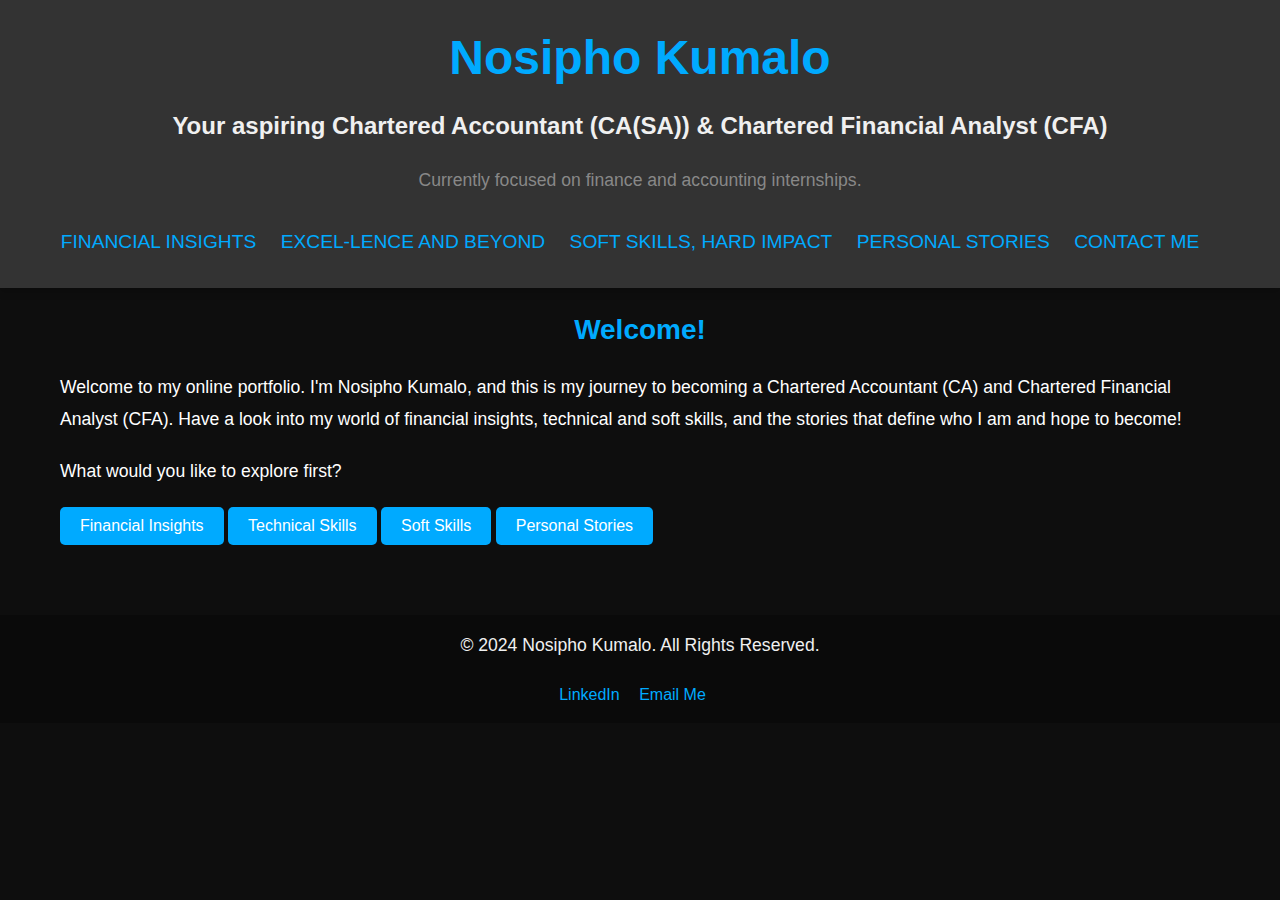
<file: index.html>
<!DOCTYPE html>
<html lang="en">
<head>
    <meta charset="UTF-8">
    <meta name="viewport" content="width=device-width, initial-scale=1.0">
    <title>Nosipho Kumalo</title>
    <link rel="stylesheet" href="styles.css">
</head>
<body>
    <header>
        <div class="header-content">
            <h1>Nosipho Kumalo</h1>
            <h2>Your aspiring Chartered Accountant (CA(SA)) & Chartered Financial Analyst (CFA)</h2>
            <p>Currently focused on finance and accounting internships.</p>
        </div>
        <nav>
            <ul>
                <li><a href="pages/industry-insights.html">Financial Insights</a></li>
                <li><a href="pages/technical-skills.html">Excel-lence and Beyond</a></li>
                <li><a href="pages/soft-skills.html">Soft Skills, Hard Impact</a></li>
                <li><a href="pages/personal-stories.html">Personal Stories</a></li>
                <li><a href="mailto:kumalonosipho1@gmail.com">Contact Me</a></li>
            </ul>
        </nav>
    </header>

    <main>
        <section id="intro">
            <h2>Welcome!</h2>
            <p>Welcome to my online portfolio. I'm Nosipho Kumalo, and this is my journey to becoming a Chartered Accountant (CA) and Chartered Financial Analyst (CFA). Have a look into my world of financial insights, technical and soft skills, and the stories that define who I am and hope to become!</p>

            <div class="question-box">
                <p>What would you like to explore first?</p>
                <button onclick="window.location.href='pages/industry-insights.html'">Financial Insights</button>
                <button onclick="window.location.href='pages/technical-skills.html'">Technical Skills</button>
                <button onclick="window.location.href='pages/soft-skills.html'">Soft Skills</button>
                <button onclick="window.location.href='pages/personal-stories.html'">Personal Stories</button>
            </div>
        </section>
    </main>

    <footer>
        <p>&copy; 2024 Nosipho Kumalo. All Rights Reserved.</p>
        <div class="social-links">
            <a href="https://www.linkedin.com/in/nosiphokumalo" target="_blank">LinkedIn</a>
            <a href="mailto:kumalonosipho1@gmail.com">Email Me</a>
        </div>
    </footer>

    <script src="script.js"></script>
</body>
</html>
</file>
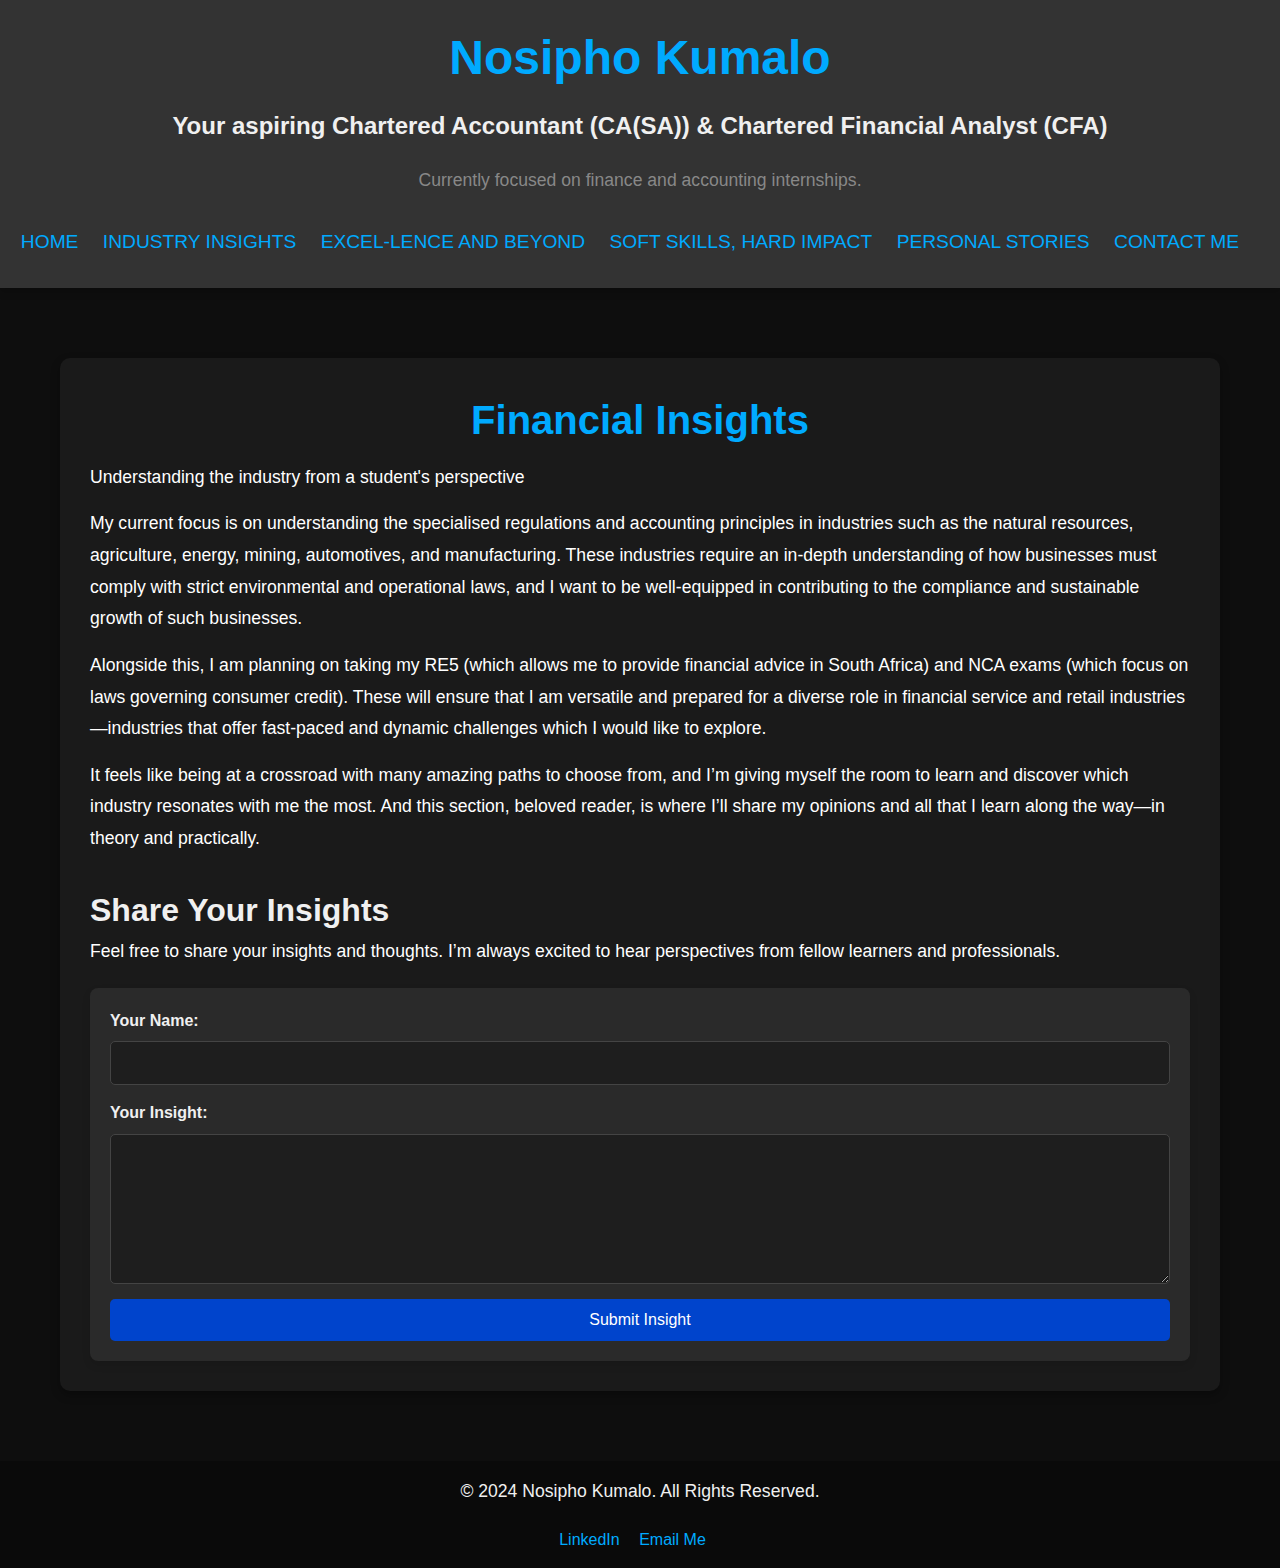
<file: industry-insights.html>
<!DOCTYPE html>
<html lang="en">
<head>
    <meta charset="UTF-8">
    <meta name="viewport" content="width=device-width, initial-scale=1.0">
    <title>Industry Insights - Nosipho Kumalo</title>
    <link rel="stylesheet" href="../styles.css">
</head>
<body>
    <header>
        <div class="header-content">
            <h1>Nosipho Kumalo</h1>
            <h2>Your aspiring Chartered Accountant (CA(SA)) & Chartered Financial Analyst (CFA)</h2>
            <p>Currently focused on finance and accounting internships.</p>
        </div>
        <nav>
            <ul>
                <li><a href="../index.html">Home</a></li>
                <li><a href="industry-insights.html">Industry Insights</a></li>
                <li><a href="technical-skills.html">Excel-lence and Beyond</a></li>
                <li><a href="soft-skills.html">Soft Skills, Hard Impact</a></li>
                <li><a href="personal-stories.html">Personal Stories</a></li>
                <li><a href="mailto:kumalonosipho1@gmail.com">Contact Me</a></li>
            </ul>
        </nav>
    </header>

    <main>
        <section id="industry-insights">
            <h2>Financial Insights</h2>
            <p>Understanding the industry from a student's perspective</p>

            <p>My current focus is on understanding the specialised regulations and accounting principles in industries such as the natural resources, agriculture, energy, mining, automotives, and manufacturing. These industries require an in-depth understanding of how businesses must comply with strict environmental and operational laws, and I want to be well-equipped in contributing to the compliance and sustainable growth of such businesses.</p>

            <p>Alongside this, I am planning on taking my RE5 (which allows me to provide financial advice in South Africa) and NCA exams (which focus on laws governing consumer credit). These will ensure that I am versatile and prepared for a diverse role in financial service and retail industries—industries that offer fast-paced and dynamic challenges which I would like to explore.</p>

            <p>It feels like being at a crossroad with many amazing paths to choose from, and I’m giving myself the room to learn and discover which industry resonates with me the most. And this section, beloved reader, is where I’ll share my opinions and all that I learn along the way—in theory and practically.</p>

            <h3>Share Your Insights</h3>
            <p>Feel free to share your insights and thoughts. I’m always excited to hear perspectives from fellow learners and professionals.</p>
            <form action="submit-insights.php" method="POST" class="insight-form">
                <label for="user-name">Your Name:</label>
                <input type="text" id="user-name" name="user-name" required>

                <label for="user-insight">Your Insight:</label>
                <textarea id="user-insight" name="user-insight" required></textarea>

                <button type="submit" class="submit-button">Submit Insight</button>
            </form>
        </section>
    </main>

    <footer>
        <p>&copy; 2024 Nosipho Kumalo. All Rights Reserved.</p>
        <div class="social-links">
            <a href="https://www.linkedin.com/in/yourprofile" target="_blank">LinkedIn</a>
            <a href="mailto:kumalonosipho1@gmail.com">Email Me</a>
        </div>
    </footer>

    <script src="../script.js"></script>
</body>
</html>
</file>
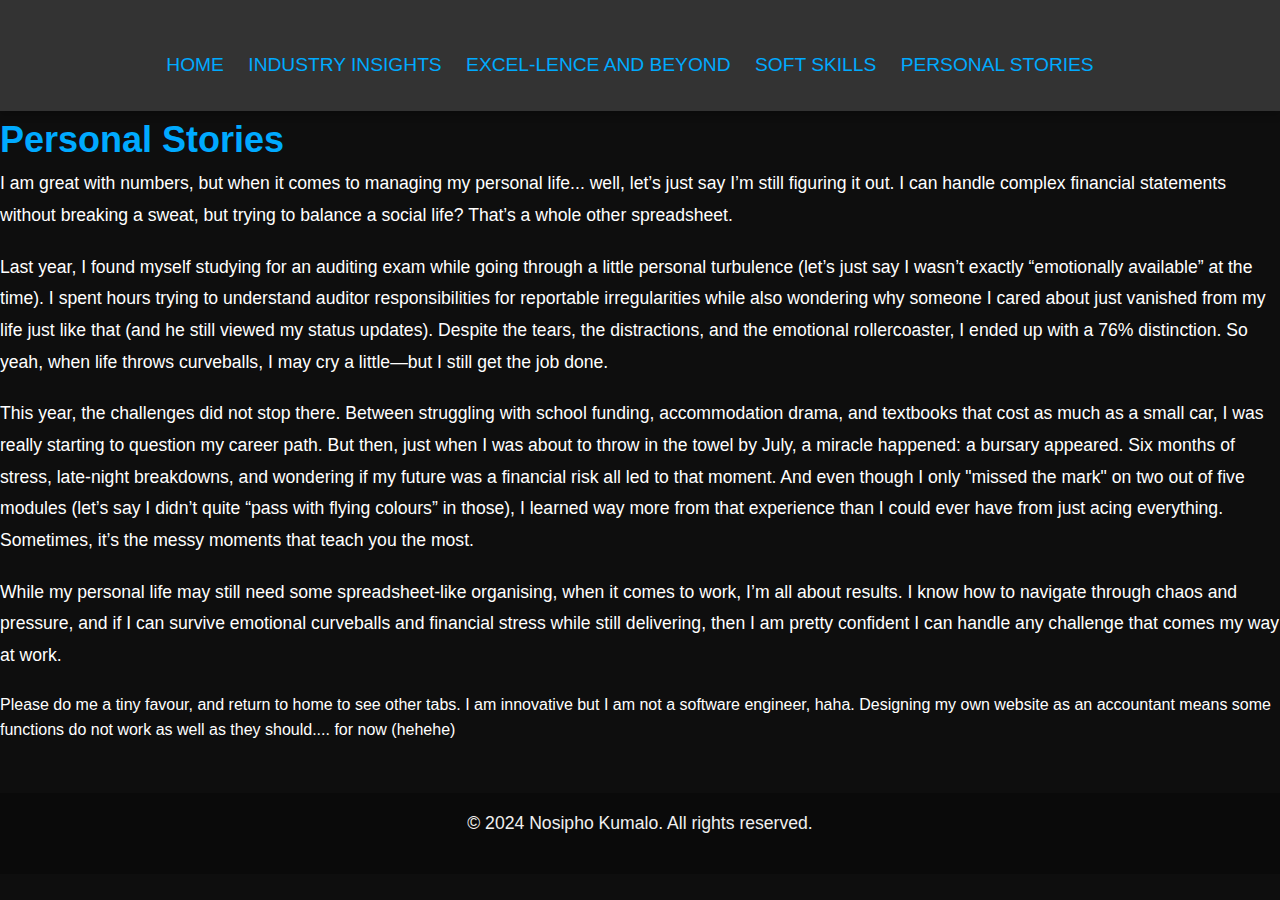
<file: personal-stories.html>
<!DOCTYPE html>
<html lang="en">
<head>
    <meta charset="UTF-8">
    <meta name="viewport" content="width=device-width, initial-scale=1.0">
    <title>Personal Stories</title>
    <!-- Link to styles.css, assuming it's in the root directory -->
    <link rel="stylesheet" href="../styles.css"> <!-- ../ goes up one directory to find styles.css -->
</head>
<body>
    <header>
        <nav>
            <ul>
                <li><a href="../index.html">Home</a></li> <!-- Link to the home page in the root directory -->
                <li><a href="../industry-insights.html">Industry Insights</a></li> <!-- Correct link to Industry Insights page -->
                <li><a href="../excel-lence-and-beyond.html">Excel-lence and Beyond</a></li> <!-- Correct link to Excel-lence and Beyond page -->
                <li><a href="../soft-skills.html">Soft Skills</a></li> <!-- Link to Soft Skills page -->
                <li><a href="personal-stories.html">Personal Stories</a></li> <!-- Stay in the current page -->
            </ul>
        </nav>
    </header>

    <section id="personal-stories">
        <h1>Personal Stories</h1>
        <p>I am great with numbers, but when it comes to managing my personal life... well, let’s just say I’m still figuring it out. I can handle complex financial statements without breaking a sweat, but trying to balance a social life? That’s a whole other spreadsheet.</p>
        <p>Last year, I found myself studying for an auditing exam while going through a little personal turbulence (let’s just say I wasn’t exactly “emotionally available” at the time). I spent hours trying to understand auditor responsibilities for reportable irregularities while also wondering why someone I cared about just vanished from my life just like that (and he still viewed my status updates). Despite the tears, the distractions, and the emotional rollercoaster, I ended up with a 76% distinction. So yeah, when life throws curveballs, I may cry a little—but I still get the job done.</p>
        <p>This year, the challenges did not stop there. Between struggling with school funding, accommodation drama, and textbooks that cost as much as a small car, I was really starting to question my career path. But then, just when I was about to throw in the towel by July, a miracle happened: a bursary appeared. Six months of stress, late-night breakdowns, and wondering if my future was a financial risk all led to that moment. And even though I only "missed the mark" on two out of five modules (let’s say I didn’t quite “pass with flying colours” in those), I learned way more from that experience than I could ever have from just acing everything. Sometimes, it’s the messy moments that teach you the most.</p>
        <p>While my personal life may still need some spreadsheet-like organising, when it comes to work, I’m all about results. I know how to navigate through chaos and pressure, and if I can survive emotional curveballs and financial stress while still delivering, then I am pretty confident I can handle any challenge that comes my way at work.</p>
        </p>Please do me a tiny favour, and return to home to see other tabs. I am innovative but I am not a software engineer, haha. Designing my own website as an accountant means some functions do not work as well as they should.... for now (hehehe) </p>
    </section>

    <footer>
        <p>&copy; 2024 Nosipho Kumalo. All rights reserved.</p>
    </footer>
</body>
</html>
</file>
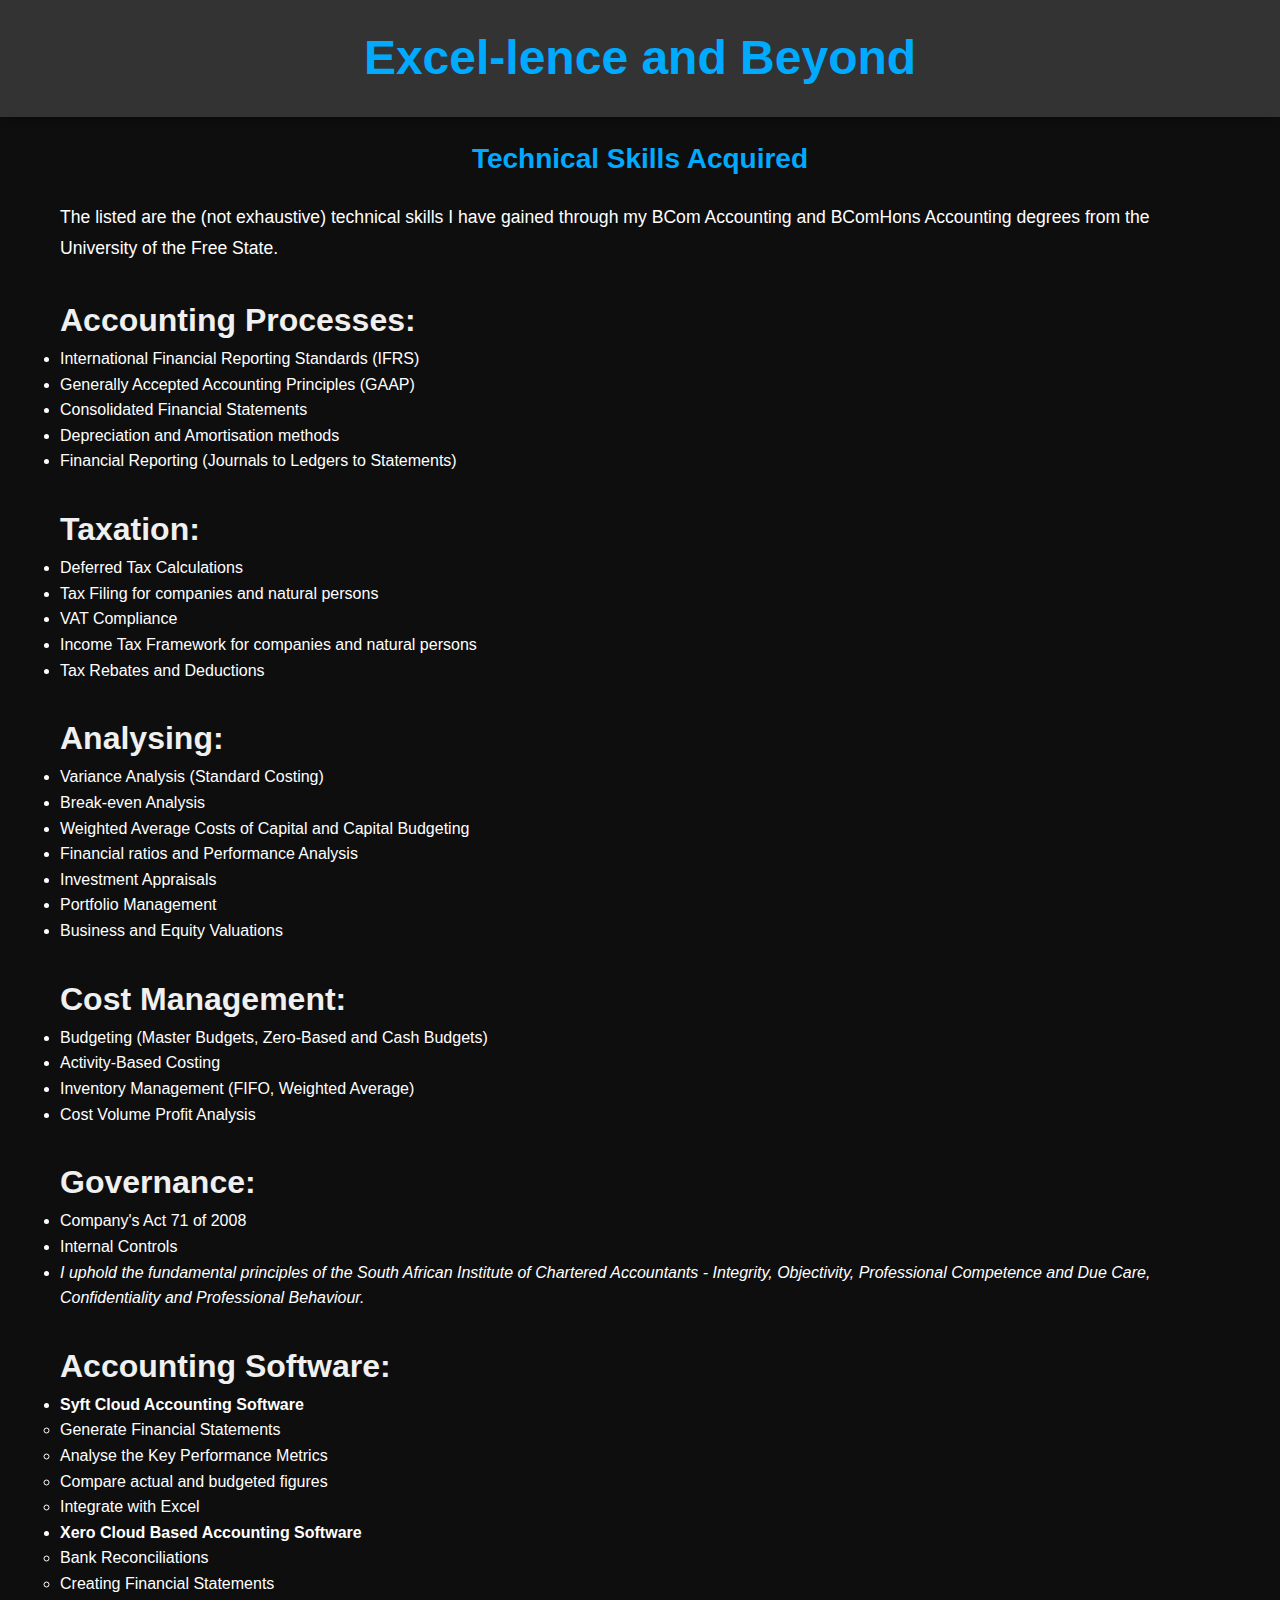
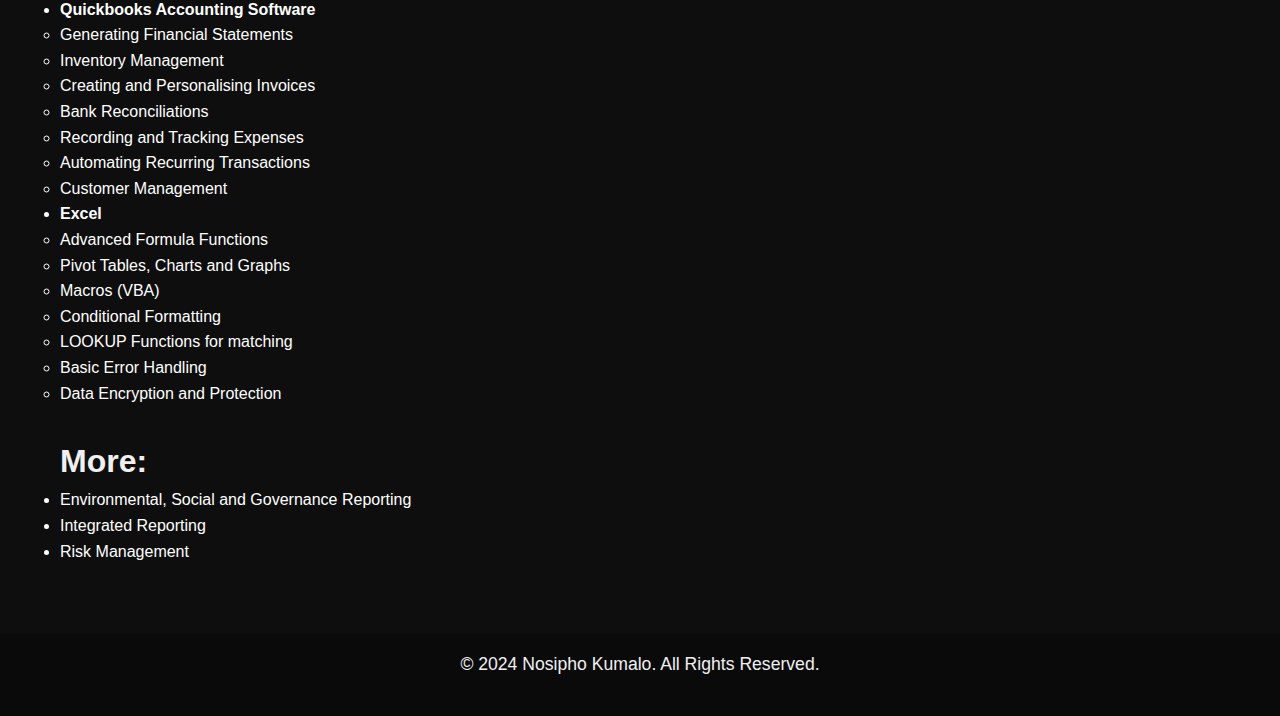
<file: technical-skills.html>
<!DOCTYPE html>
<html lang="en">
<head>
    <meta charset="UTF-8">
    <meta name="viewport" content="width=device-width, initial-scale=1.0">
    <link rel="stylesheet" href="../styles.css">
    <title>Excel-lence and Beyond</title>
</head>
<body>
    <!-- Header Section -->
    <header>
        <h1>Excel-lence and Beyond</h1>
    </header>

    <!-- Main Content -->
    <main>
        <h2>Technical Skills Acquired</h2>
        <p>The listed are the (not exhaustive) technical skills I have gained through my BCom Accounting and BComHons Accounting degrees from the University of the Free State.</p>

        <!-- Skills Sections -->
        <section>
            <h3>Accounting Processes:</h3>
            <ul>
                <li>International Financial Reporting Standards (IFRS)</li>
                <li>Generally Accepted Accounting Principles (GAAP)</li>
                <li>Consolidated Financial Statements</li>
                <li>Depreciation and Amortisation methods</li>
                <li>Financial Reporting (Journals to Ledgers to Statements)</li>
            </ul>
        </section>

        <section>
            <h3>Taxation:</h3>
            <ul>
                <li>Deferred Tax Calculations</li>
                <li>Tax Filing for companies and natural persons</li>
                <li>VAT Compliance</li>
                <li>Income Tax Framework for companies and natural persons</li>
                <li>Tax Rebates and Deductions</li>
            </ul>
        </section>

        <section>
            <h3>Analysing:</h3>
            <ul>
                <li>Variance Analysis (Standard Costing)</li>
                <li>Break-even Analysis</li>
                <li>Weighted Average Costs of Capital and Capital Budgeting</li>
                <li>Financial ratios and Performance Analysis</li>
                <li>Investment Appraisals</li>
                <li>Portfolio Management</li>
                <li>Business and Equity Valuations</li>
            </ul>
        </section>

        <section>
            <h3>Cost Management:</h3>
            <ul>
                <li>Budgeting (Master Budgets, Zero-Based and Cash Budgets)</li>
                <li>Activity-Based Costing</li>
                <li>Inventory Management (FIFO, Weighted Average)</li>
                <li>Cost Volume Profit Analysis</li>
            </ul>
        </section>

        <section>
            <h3>Governance:</h3>
            <ul>
                <li>Company's Act 71 of 2008</li>
                <li>Internal Controls</li>
                <li>
                    <em>
                        I uphold the fundamental principles of the South African Institute of Chartered Accountants 
                        - Integrity, Objectivity, Professional Competence and Due Care, Confidentiality and Professional Behaviour.
                    </em>
                </li>
            </ul>
        </section>

        <section>
            <h3>Accounting Software:</h3>
            <ul>
                <li>
                    <strong>Syft Cloud Accounting Software</strong>
                    <ul>
                        <li>Generate Financial Statements</li>
                        <li>Analyse the Key Performance Metrics</li>
                        <li>Compare actual and budgeted figures</li>
                        <li>Integrate with Excel</li>
                    </ul>
                </li>
                <li>
                    <strong>Xero Cloud Based Accounting Software</strong>
                    <ul>
                        <li>Bank Reconciliations</li>
                        <li>Creating Financial Statements</li>
                    </ul>
                </li>
                <li>
                    <strong>Quickbooks Accounting Software</strong>
                    <ul>
                        <li>Generating Financial Statements</li>
                        <li>Inventory Management</li>
                        <li>Creating and Personalising Invoices</li>
                        <li>Bank Reconciliations</li>
                        <li>Recording and Tracking Expenses</li>
                        <li>Automating Recurring Transactions</li>
                        <li>Customer Management</li>
                    </ul>
                </li>
                <li>
                    <strong>Excel</strong>
                    <ul>
                        <li>Advanced Formula Functions</li>
                        <li>Pivot Tables, Charts and Graphs</li>
                        <li>Macros (VBA)</li>
                        <li>Conditional Formatting</li>
                        <li>LOOKUP Functions for matching</li>
                        <li>Basic Error Handling</li>
                        <li>Data Encryption and Protection</li>
                    </ul>
                </li>
            </ul>
        </section>

        <section>
            <h3>More:</h3>
            <ul>
                <li>Environmental, Social and Governance Reporting</li>
                <li>Integrated Reporting</li>
                <li>Risk Management</li>
            </ul>
        </section>
    </main>
</body>
</html>

    <footer>
        <p>&copy; 2024 Nosipho Kumalo. All Rights Reserved.</p>
    </footer>
</body>
</html>
</file>
<file: styles.css>
/* General Reset */
* {
    margin: 0;
    padding: 0;
    box-sizing: border-box;
}


/* Body and Basic Layout */
body {
    font-family: 'Arial', sans-serif;
    background-color: #121212;
    color: #f0f0f0;
    line-height: 1.6;
}


/* Header Styling */
header {
    background-color: #0a0a0a;
    padding: 20px;
    text-align: center;
    box-shadow: 0 4px 8px rgba(0, 0, 0, 0.2);
}


header h1 {
    color: #00aaff; /* Neon blue */
    font-size: 3rem;
}


header h2 {
    color: #f0f0f0;
    font-size: 1.5rem;
    margin-top: 10px;
}


header p {
    color: #888;
    margin-top: 5px;
}


nav ul {
    list-style-type: none;
    padding: 10px 0;
    margin-top: 20px;
}


nav ul li {
    display: inline;
    margin-right: 20px;
}


nav ul li a {
    color: #00aaff; /* Neon blue */
    text-decoration: none;
    font-size: 1.2rem;
    text-transform: uppercase;
}


nav ul li a:hover {
    color: #00f1ff; /* Lighter blue on hover */
}


/* Main Content Styling */
main {
    padding: 20px;
    max-width: 1200px;
    margin: auto;
}


h2 {
    color: #00aaff; /* Neon blue */
    font-size: 2.5rem;
    margin-bottom: 15px;
}


h3 {
    color: #f0f0f0;
    font-size: 2rem;
    margin-top: 30px;
}


p {
    font-size: 1.1rem;
    margin-bottom: 20px;
    line-height: 1.8;
}


/* Industry Insights Section */
#industry-insights {
    margin-top: 50px;
    background-color: #1a1a1a;
    padding: 30px;
    border-radius: 10px;
    box-shadow: 0 4px 10px rgba(0, 0, 0, 0.3);
}


#industry-insights h2 {
    font-size: 2.5rem;
    color: #00aaff; /* Neon blue */
    margin-bottom: 10px;
}


#industry-insights p {
    font-size: 1.1rem;
    margin-bottom: 15px;
}


/* Insight Form Styling */
.insight-form {
    display: flex;
    flex-direction: column;
    margin-top: 20px;
    padding: 20px;
    background-color: #2a2a2a;
    border-radius: 8px;
    box-shadow: 0 4px 8px rgba(0, 0, 0, 0.1);
}


.insight-form label {
    font-weight: bold;
    margin-bottom: 8px;
    color: #f0f0f0;
}


.insight-form input[type="text"],
.insight-form textarea {
    padding: 12px;
    margin-bottom: 15px;
    border: 1px solid #444;
    border-radius: 5px;
    font-size: 1rem;
    width: 100%;
    background-color: #1e1e1e;
    color: #f0f0f0;
}


.insight-form textarea {
    height: 150px;
}


.submit-button {
    padding: 12px 20px;
    background-color: #0044cc; /* New blue theme */
    color: white;
    font-size: 1rem;
    border: none;
    border-radius: 5px;
    cursor: pointer;
    width: 100%;
}


.submit-button:hover {
    background-color: #0033a0;
}


.submit-button:focus {
    outline: none;
}


/* Footer Styling */
footer {
    background-color: #0a0a0a;
    color: #f0f0f0;
    text-align: center;
    padding: 15px;
    margin-top: 50px;
    font-size: 1rem;
}


footer .social-links a {
    color: #00aaff;
    text-decoration: none;
    margin-right: 15px;
}


footer .social-links a:hover {
    color: #00f1ff;
}


/* Buttons (for future use) */
button {
    background-color: #00aaff;
    color: white;
    padding: 10px 20px;
    border: none;
    border-radius: 5px;
    font-size: 1rem;
    cursor: pointer;
}


button:hover {
    background-color: #00f1ff;
}


/* About Me Section Styling (for main page) */
#about-me {
    text-align: center;
    padding: 50px 20px;
    background-color: #121212;
    border-radius: 8px;
}


#about-me h1 {
    color: #00aaff;
    font-size: 2.8rem;
}


#about-me p {
    font-size: 1.2rem;
    margin-top: 15px;
}


/* Links Section Styling */
a {
    color: #00aaff;
}


a:hover {
    color: #00f1ff;
}
/* General body and layout styling */
body {
    font-family: 'Arial', sans-serif;
    background-color: #0e0e0e; /* Dark background */
    color: #ffffff; /* White text */
    margin: 0;
    padding: 0;
}

header {
    background-color: #333; /* Dark grey background for header */
    padding: 20px;
    text-align: center;
}

h1 {
    font-size: 36px;
    color: #00aaff; /* Neon blue */
}

/* Soft skills section */
.soft-skills-section {
    margin: 50px 20px;
    padding: 20px;
    background-color: #1c1c1c; /* Dark background */
    border-radius: 10px;
}

h2 {
    text-align: center;
    font-size: 28px;
    margin-bottom: 20px;
}

/* Soft skills container */
.skills-container {
    display: flex;
    flex-direction: column;
    justify-content: center;
    align-items: center;
    gap: 20px;
}

/* Soft skill items */
.skill {
    font-size: 24px;
    color: #00aaff; /* Neon blue */
    background-color: #333;
    padding: 10px 20px;
    border-radius: 30px;
    width: 250px;
    text-align: center;
    opacity: 0; /* Initially hidden */
    transform: translateY(30px); /* Start below the screen */
    animation: slideUp 1s forwards; /* Animate up */
}

/* Soft skill animation */
@keyframes slideUp {
    0% {
        opacity: 0;
        transform: translateY(30px);
    }
    100% {
        opacity: 1;
        transform: translateY(0);
    }
}

/* Delay each skill appearance */
#skill-1 {
    animation-delay: 0.1s;
}

#skill-2 {
    animation-delay: 0.2s;
}

#skill-3 {
    animation-delay: 0.3s;
}

#skill-4 {
    animation-delay: 0.4s;
}

#skill-5 {
    animation-delay: 0.5s;
}

#skill-6 {
    animation-delay: 0.6s;
}

#skill-7 {
    animation-delay: 0.7s;
}

#skill-8 {
    animation-delay: 0.8s;
}

#skill-9 {
    animation-delay: 0.9s;
}

#skill-10 {
    animation-delay: 1s;
}

#skill-11 {
    animation-delay: 1.1s;
}

#skill-12 {
    animation-delay: 1.2s;
}

#skill-13 {
    animation-delay: 1.3s;
}

#skill-14 {
    animation-delay: 1.4s;
}

#skill-15 {
    animation-delay: 1.5s;
}

#skill-16 {
    animation-delay: 1.6s;
}

#skill-17 {
    animation-delay: 1.7s;
}
</file>
